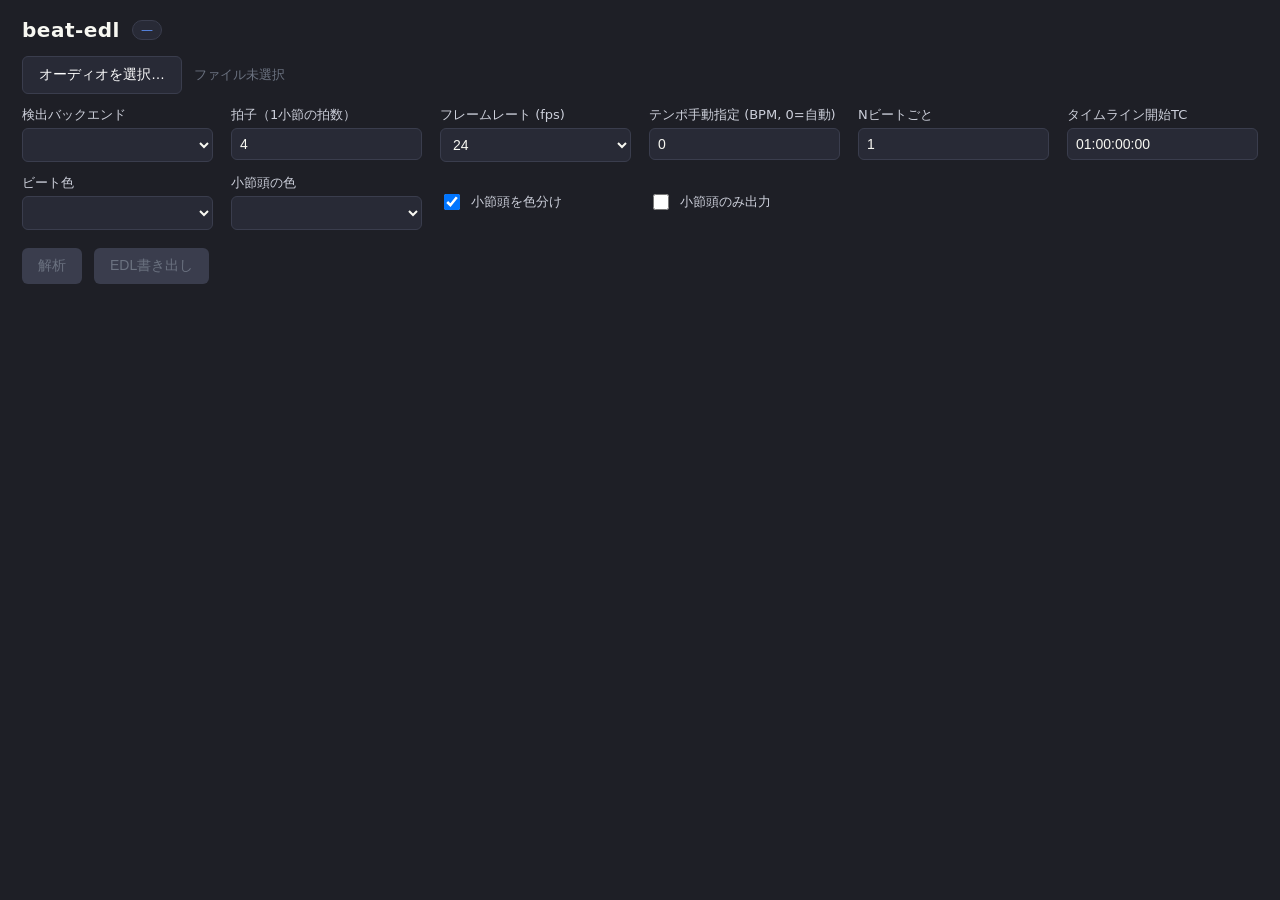
<file: src/beat_edl/web/index.html>
<!DOCTYPE html>
<html lang="ja">
<head>
  <meta charset="utf-8" />
  <meta name="viewport" content="width=device-width, initial-scale=1" />
  <title>beat-edl</title>
  <link rel="stylesheet" href="style.css" />
</head>
<body>
  <header>
    <h1>beat-edl</h1>
    <span id="backend-badge" class="badge">—</span>
  </header>

  <section class="file-row">
    <button id="pick-file">オーディオを選択…</button>
    <span id="file-name" class="muted">ファイル未選択</span>
  </section>

  <section class="controls">
    <label>検出バックエンド
      <select id="backend"></select>
    </label>
    <label>拍子（1小節の拍数）
      <input id="beats-per-bar" type="number" min="1" max="12" value="4" />
    </label>
    <label>フレームレート (fps)
      <select id="fps">
        <option>23.976</option><option selected>24</option><option>25</option>
        <option>29.97</option><option>30</option><option>50</option>
        <option>59.94</option><option>60</option>
      </select>
    </label>
    <label>テンポ手動指定 (BPM, 0=自動)
      <input id="tempo-hint" type="number" min="0" max="300" value="0" />
    </label>
    <label>Nビートごと
      <input id="beat-interval" type="number" min="1" max="16" value="1" />
    </label>
    <label>タイムライン開始TC
      <input id="timeline-start" type="text" value="01:00:00:00" />
    </label>
    <label>ビート色
      <select id="color"></select>
    </label>
    <label>小節頭の色
      <select id="downbeat-color"></select>
    </label>
    <label class="check"><input id="mark-downbeats" type="checkbox" checked /> 小節頭を色分け</label>
    <label class="check"><input id="downbeats-only" type="checkbox" /> 小節頭のみ出力</label>
  </section>

  <section class="actions">
    <button id="analyze" disabled>解析</button>
    <button id="export" disabled>EDL書き出し</button>
    <span id="status" class="muted"></span>
  </section>

  <script src="app.js"></script>
</body>
</html>
</file>
<file: src/beat_edl/web/style.css>
:root {
  --bg: #1e1f26;
  --panel: #282a36;
  --fg: #f8f8f2;
  --muted: #6b7280;
  --accent: #5b8def;
  --border: #3a3d4d;
}

* { box-sizing: border-box; }

body {
  margin: 0;
  font-family: system-ui, -apple-system, "Segoe UI", sans-serif;
  background: var(--bg);
  color: var(--fg);
  padding: 18px 22px 28px;
}

header { display: flex; align-items: center; gap: 12px; margin-bottom: 14px; }
h1 { font-size: 20px; margin: 0; letter-spacing: 0.5px; }

.badge {
  font-size: 12px; padding: 2px 8px; border-radius: 10px;
  background: var(--panel); color: var(--accent); border: 1px solid var(--border);
}

.muted { color: var(--muted); font-size: 13px; }

.file-row { display: flex; align-items: center; gap: 12px; margin-bottom: 12px; }

.controls {
  display: grid; grid-template-columns: repeat(auto-fit, minmax(190px, 1fr));
  gap: 12px 18px; margin-bottom: 18px;
}

label { display: flex; flex-direction: column; gap: 4px; font-size: 13px; color: #cdd0db; }
label.check { flex-direction: row; align-items: center; gap: 8px; }

input, select {
  background: var(--panel); color: var(--fg);
  border: 1px solid var(--border); border-radius: 6px; padding: 7px 8px; font-size: 14px;
}
input[type="checkbox"] { width: 16px; height: 16px; }

.actions { display: flex; align-items: center; gap: 12px; }

button {
  background: var(--accent); color: #fff; border: none; border-radius: 6px;
  padding: 9px 16px; font-size: 14px; cursor: pointer;
}
button:disabled { background: #3a3d4d; color: var(--muted); cursor: not-allowed; }
button#pick-file { background: var(--panel); border: 1px solid var(--border); }
</file>
